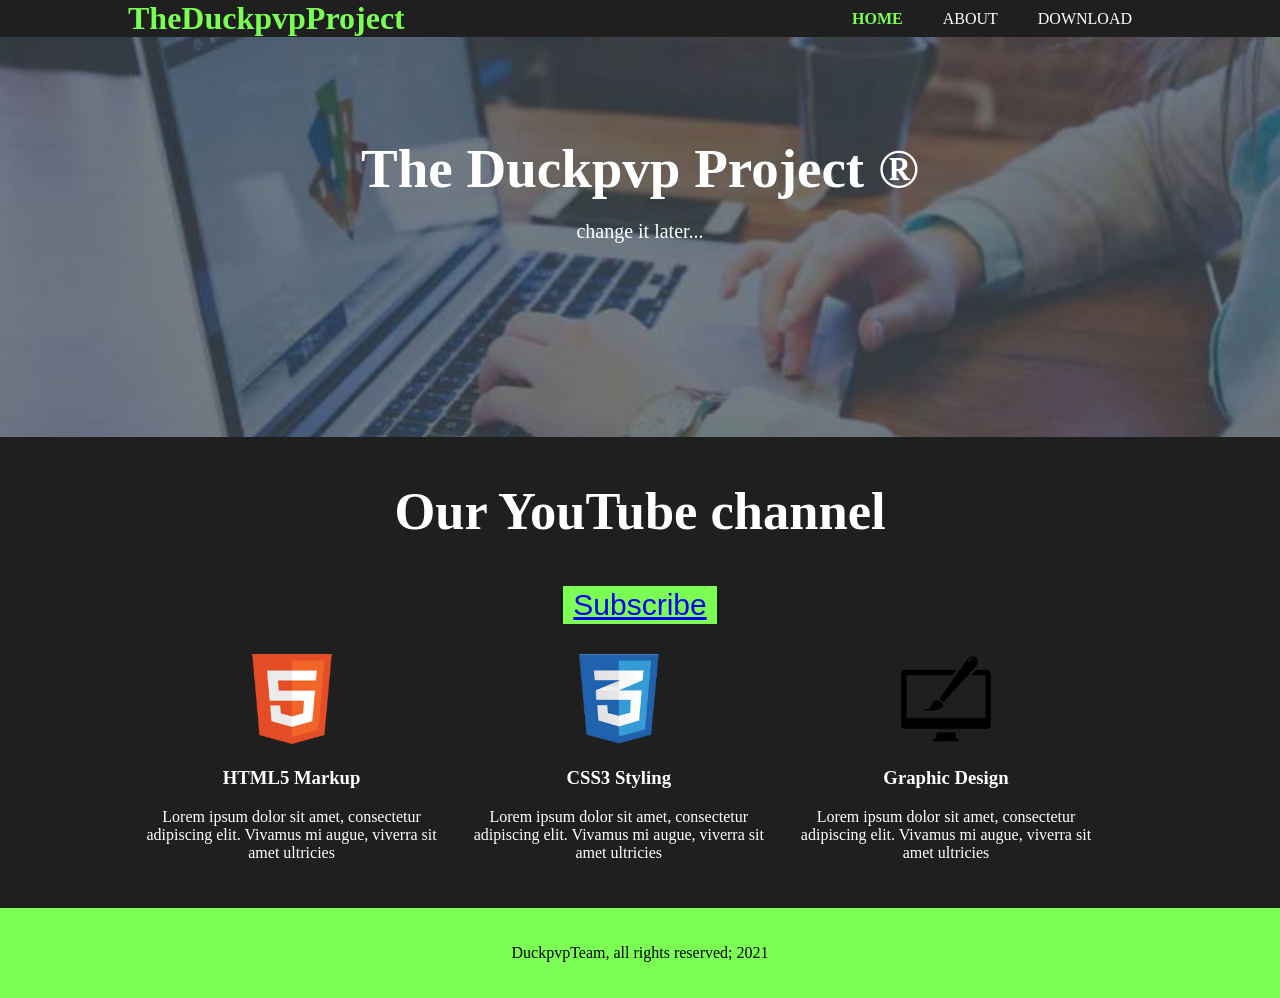
<file: index.html>
<!DOCTYPE html>
<html>
  <head>
    <meta charset="utf-8">
    <meta name="description" content="The Duckpvp Project ®">
	  <meta name="keywords" content="change it later">
  	<meta name="author" content="DuckpvpTeam">
    <title>TheDuckpvpProject® | Welcome</title>
    <link rel="stylesheet" href="./css/style.css">
    <link rel="icon" href="img/favicon.png">
  </head>
  <body>
    <header>
      <div class="container">
        <div id="branding">
        				<div class="title">
        								<h1>TheDuckpvpProject</h1>
        				</div>
        </div>
        <nav>
          <ul>
            <li class="current"><a href="index.html">Home</a></li>
            <li><a href="about.html">About</a></li>
            <li><a href="services.html">Download</a></li>
          </ul>
        </nav>
      </div>
    </header>

    <section id="showcase">
      <div class="container">
      				<h1>The Duckpvp Project ®</h1>
        <p>change it later...</p>
      </div>
    </section>

    <section class="container">
      <div class="title3">
         <h1>Our YouTube channel</h1>
          <button type="button" class="button_1"><a href="https://youtube.com/channel/UCwHR2PzmmyZ1atKCyXgZ7dA">Subscribe</a></button>
        </form>
      </div>
    </section>

    <section id="boxes">
      <div class="container">
        <div class="box">
          <img src="./img/logo_html.png">
          <h3>HTML5 Markup</h3>
          <p>Lorem ipsum dolor sit amet, consectetur adipiscing elit. Vivamus mi augue, viverra sit amet ultricies</p>
        </div>
        <div class="box">
          <img src="./img/logo_css.png">
          <h3>CSS3 Styling</h3>
          <p>Lorem ipsum dolor sit amet, consectetur adipiscing elit. Vivamus mi augue, viverra sit amet ultricies</p>
        </div>
        <div class="box">
          <img src="./img/logo_brush.png">
          <h3>Graphic Design</h3>
          <p>Lorem ipsum dolor sit amet, consectetur adipiscing elit. Vivamus mi augue, viverra sit amet ultricies</p>
        </div>
      </div>
    </section>

    <footer>
      <p>DuckpvpTeam, all rights reserved; 2021</p>
    </footer>
  </body>
</html>
</file>
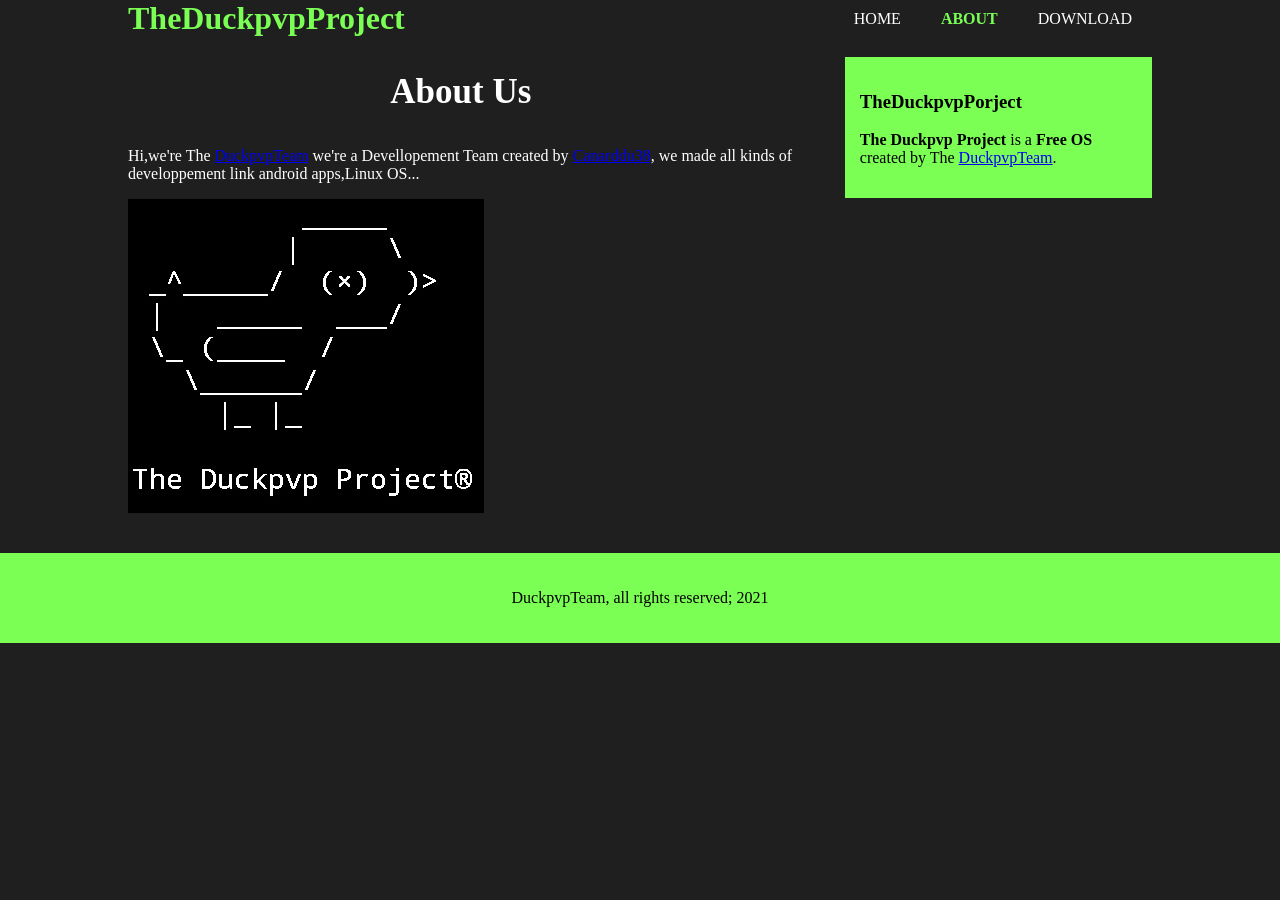
<file: about.html>
<!DOCTYPE html>
<html>
  <head>
    <meta charset="utf-8">
    <meta name="description" content="The Duckpvp Project ®">
	  <meta name="keywords" content="change it later">
  	<meta name="author" content="DuckpvpTeam">
    <title>TheDuckpvpProject® | Welcome</title>
    <link rel="stylesheet" href="./css/style.css">
    <link rel="icon" href="img/favicon.png">
  </head>
  <body>
    <header>
      <div class="container">
        <div id="branding">
        				<div class="title">
        								<h1>TheDuckpvpProject</h1>
        				</div>
        </div>
        <nav>
          <ul>
            <li><a href="index.html">Home</a></li>
            <li class="current"><a href="about.html">About</a></li>
            <li><a href="services.html">Download</a></li>
          </ul>
        </nav>
      </div>
    </header>

      </div>
    </section>

    <section id="main">
      <div class="container">
        <article id="main-col">
          <h1 class="title3">About Us</h1>
          <p>Hi,we're The <a href="https://DuckpvpTeam.github.io">DuckpvpTeam</a> we're a Devellopement Team created by <a href="https://youtube.com/channel/UCwHR2PzmmyZ1atKCyXgZ7dA">Canarddu38</a>, we made all kinds of developpement link android apps,Linux OS...</p>
          <p>
          				<img src="./img/logo_duckpvpproject.jpg"> 
          </p>
        </article>

        <aside id="sidebar">
          <div class="dark">
            <h3>TheDuckpvpPorject</h3>
            <p class="alt"><strong>The Duckpvp Project</strong> is a <strong>Free OS</strong>
								created by The <a href="https://DuckpvpTeam.github.io">DuckpvpTeam</a>.</p>
          </div>
        </aside>
      </div>
    </section>

    <footer>
      <p>DuckpvpTeam, all rights reserved; 2021</p>
  </body>
</html>
</file>
<file: css/style.css>
body{
  font: 15px;
  padding:0;
  margin:0;
  background-color:#1f1f1f;
  color:#ffffff;
}

/* Global */
.container{
  width:80%;
  margin:auto;
  overflow:hidden;
}

ul{
  margin:0;
  padding:0;
}

.url{
	color:#7bff55;
}

.button_1{
  height:38px;
  background:#7bff55;
  border:0;
  padding-left: 10px;
  padding-right:10px;
  color:#00000;
  font-size:30px;
}

.title{
	color:#7bff55;
}

.title2{
	color:#7bff55;
	padding-left:20px;
}

.title3{
  background-position: center;
  background-size: cover;
  text-align:center;
  font-size:35px; 
}

.dark{
  padding:15px;
  background:#7bff55;
  color:#000000;
  margin-top:10px;
  margin-bottom:10px;
}

}

/* Header **/
header{
  background:#7bff55;
  color:#000000;
  padding-top:30px;
  min-height:70px;
  border-bottom:#000000 3px solid;
}

header a{
  color:#ffffff;
  text-decoration:none;
  text-transform: uppercase;
  font-size:16px;
}

header li{
  float:left;
  display:inline;
  padding: 0 20px 0 20px;
}

header #branding{
  float:left;
}

header #branding h1{
  margin:0;
}

header nav{
  float:right;
  margin-top:10px;
}

header .highlight, header .current a{
  color:#7bff55;
  font-weight:bold;
}

header a:hover{
  color:#cccccc;
  font-weight:bold;
}

/* Showcase */
#showcase{
  min-height:400px;
  background:url('../img/showcase.jpg') no-repeat;
  background-position: center;
  background-size: cover;
  text-align:center;
  color:#ffffff;
}

#showcase h1{
  margin-top:100px;
  font-size:55px;
  margin-bottom:10px;
}

#showcase p{
  font-size:20px;
}

/* Newsletter */
#newsletter{
  padding:15px;
  color:#ffffff;
  background:#35424a
}

#newsletter h1{
  float:left;
}

#newsletter form {
  float:right;
  margin-top:15px;
}

#newsletter input[type="email"]{
  padding:4px;
  height:25px;
  width:250px;
}

/* Boxes */
#boxes{
  margin-top:20px;
 
}

#boxes .box{
  float:left;
  text-align: center;
  width:30%;
  padding:10px;
}

#boxes .box img{
  width:90px;
}

/* Sidebar */
aside#sidebar{
  float:right;
  width:30%;
  margin-top:10px;
}

aside#sidebar .quote input, aside#sidebar .quote textarea{
  width:90%;
  padding:5px;
}

/* Main-col */
article#main-col{
  float:left;
  width:65%;
}

/* Services */
ul#services li{
  list-style: none;
  padding:25px;
  border: #cccccc solid 1px;
  margin-bottom:5px;
  background:#484848;
  color:#ffffff
}

footer{
  padding:20px;
  margin-top:20px;
  color:#000000;
  background-color:#7bff55;
  text-align: center;
}

/* Media Queries */
@media(max-width: 768px){
  header #branding,
  header nav,
  header nav li,
  #newsletter h1,
  #newsletter form,
  #boxes .box,
  article#main-col,
  aside#sidebar{
    float:none;
    text-align:center;
    width:100%;
  }

  header{
    padding-bottom:20px;
    background-color:#000000
  }

  #showcase h1{
    margin-top:40px;
  }

  #newsletter button, .quote button{
    display:block;
    width:100%;
  }

  #newsletter form input[type="email"], .quote input, .quote textarea{
    width:100%;
    margin-bottom:5px;
  }
}
</file>
